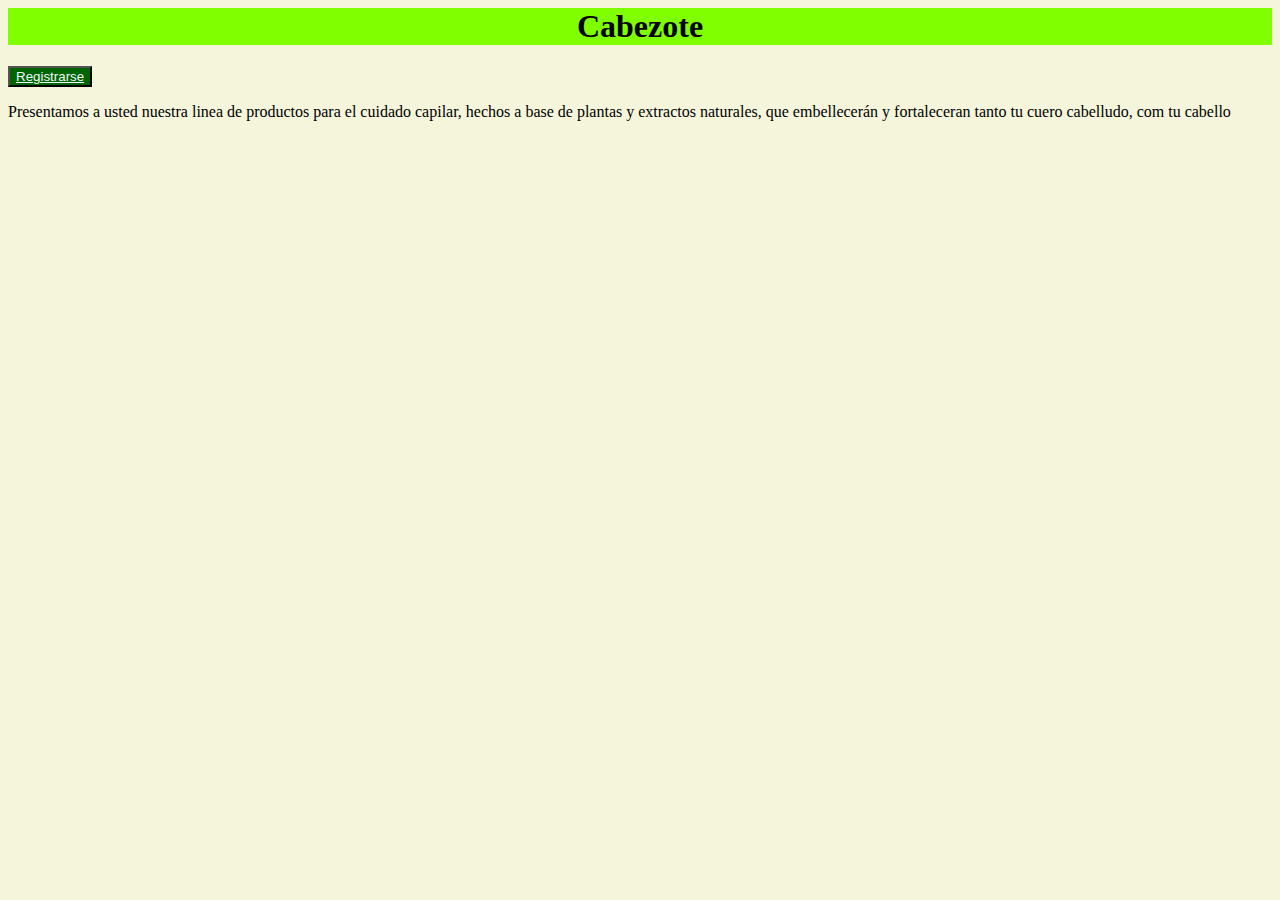
<file: index.html>
<html lang="en">
<head>
    <meta charset="UTF-8">
    <meta http-equiv="X-UA-Compatible" content="IE=edge">
    <meta name="viewport" content="width=device-width, initial-scale=1.0">
    <title>Sprint1</title>
    <link rel="stylesheet" href="estilos.css">
</head>
<body>
    <section id="cabezote" >
        <h1>Cabezote</h1>
    </section>
    
        <button type="button" id="btn-registrar"> <a href="registro.html" id="enlace-registro">Registrarse</a> </button>
    
    
    <p>Presentamos a usted nuestra linea de productos para el cuidado capilar, hechos a base de plantas y extractos naturales, que embellecerán y fortaleceran tanto tu cuero cabelludo, com tu cabello </p>
</body>
</html>
</file>
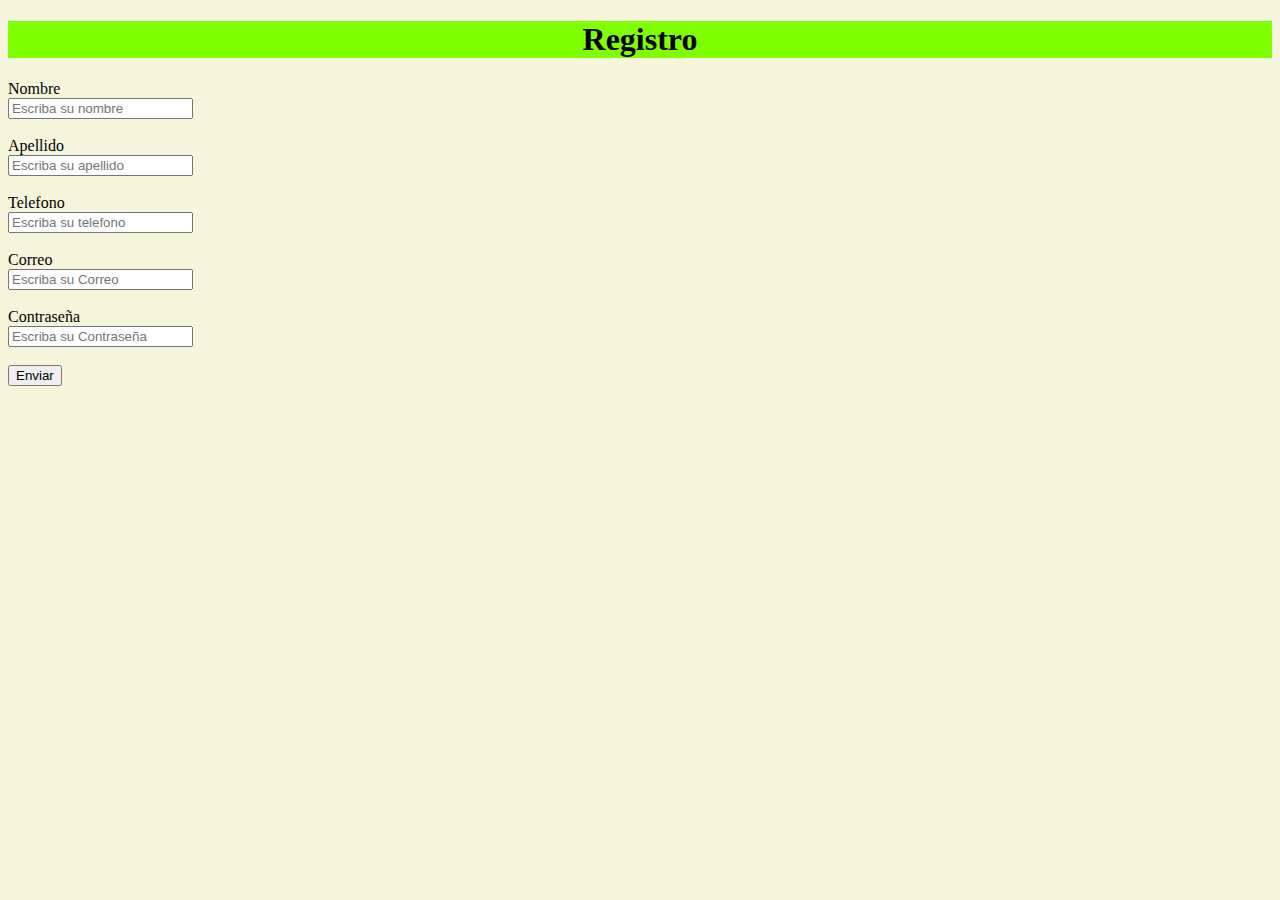
<file: registro.html>
<!DOCTYPE html>
<html lang="en">
<head>
    <meta charset="UTF-8">
    <meta http-equiv="X-UA-Compatible" content="IE=edge">
    <meta name="viewport" content="width=device-width, initial-scale=1.0">
    <link rel="stylesheet" href="estilos.css">
    <title>Document</title>
    <script src="form.js"></script>
</head>
<body>
    <section id="Registro" >
        <h1>Registro</h1>
    </section>
    <form id="form-registro">
        <label for="nombre">Nombre</label> <br>
        <input id="nombre" placeholder="Escriba su nombre" type="text"><br><br>
        <label for="apellido">Apellido</label><br>
        <input id="apellido" placeholder="Escriba su apellido" type="text"><br><br>
        <label for="telefono">Telefono</label><br>
        <input id="telefono" placeholder="Escriba su telefono" type="text"><br><br>
        <label for="correo">Correo</label><br>
        <input id="correo" placeholder="Escriba su Correo" type="email"><br><br>
        <label for="password">Contraseña</label><br>
        <input id="password" placeholder="Escriba su Contraseña" type="password"><br><br>
    </form>
    
    <button  id="boton" type="button" onclick="click_boton()"> Enviar </button>
  
</body>
</html>
</file>
<file: estilos.css>
body{
    background-color: beige;
}
#cabezote{
    background-color: chartreuse;
    text-align: center;
}
#btn-registrar{
    text-align: right;
    background-color: darkgreen;
}
#enlace-registro{
    color: aliceblue;
}
p{
    text-align: justify;
}
#Registro{
    background-color: chartreuse; 
    text-align: center;

}

#btn-submit-form{
    background-color: rgb(21, 255, 0);
    
}
</file>
